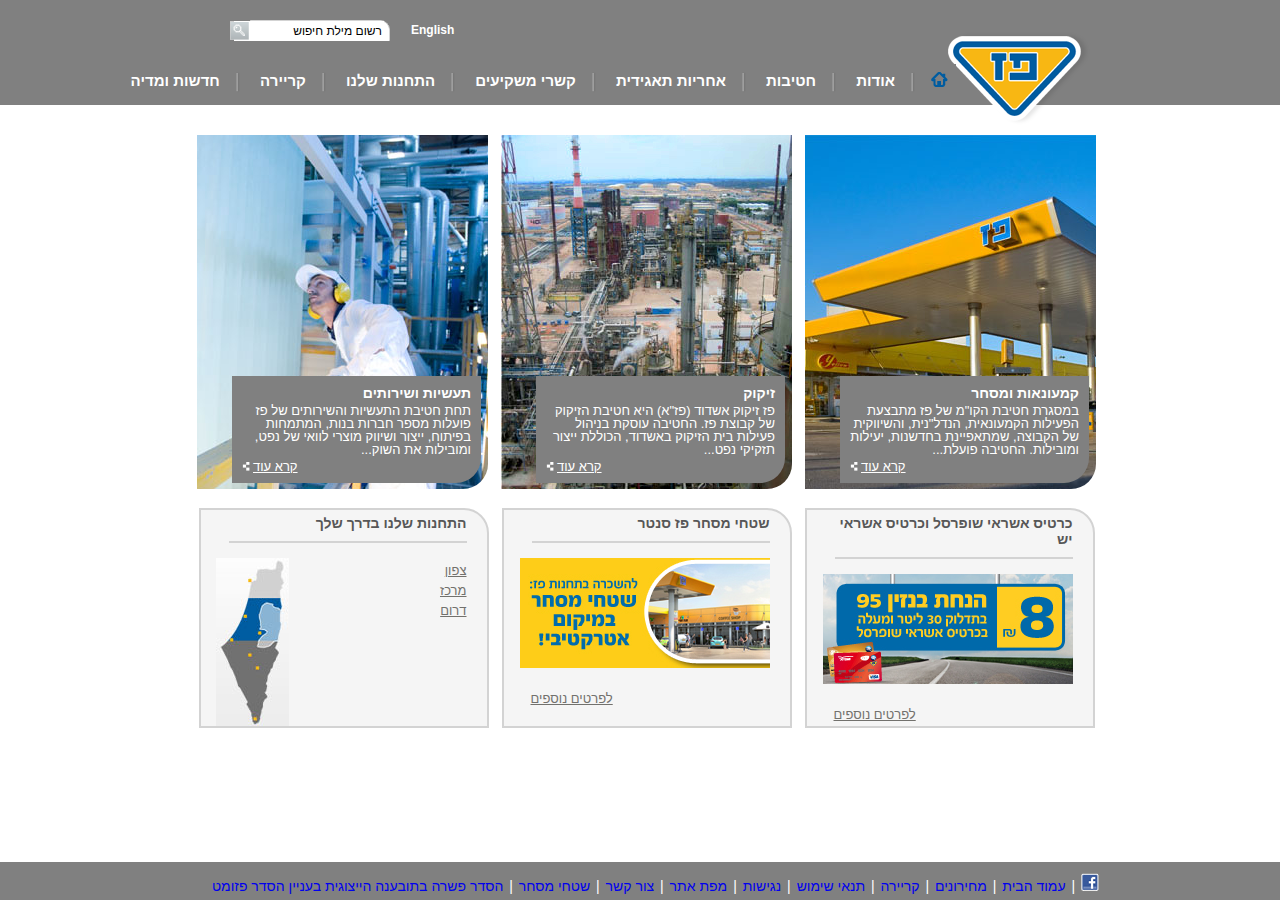
<file: index.html>
<!DOCTYPE html>
<html lang="en">
<head>
    <meta charset="UTF-8">
    <meta name="viewport" content="width=device-width, initial-scale=1.0">
    <link rel="stylesheet" href="style.css">
    <title id="PageTitle">פז - עמוד הבית</title>
</head>
<body>
    <div class="container-header">
        <div class="header">
            <div>
                <a class="logo" href="https://web.archive.org/web/20170702073345/http://www.paz.co.il/">
                    <img src="images/paz_logo.png" alt="paz logo"></a>
            </div>
            <div id="searchBox">
                <div class="input">
                    <input name="searchBox" type="text" value="רשום מילת חיפוש">
                </div>
                <a href="https://web.archive.org/web/20170702073345/http://www.paz.co.il/#">
                    <img src="images/search_button.png" alt="search icon"></a>
                <div class="lang">
                    <a href="https://web.archive.org/web/20170702073345/http://www.paz.co.il/index.aspx?id=4424">English</a> 
                </div>
            </div>
            <nav class="main-menu">
                <ul>
                    <li><a href="https://web.archive.org/web/20170702073345/http://www.paz.co.il/" class="home">
                        <img src="images/menu_home_blue.png" alt="home icon"></a></li>
                    <div class="dropdown">
                        <li class="sep"><img src="images/menu_sep.png" alt="menu separator"></li>
                        <li><a href="#">אודות</a></li>
                        <nav class="dropdown-menu">
                            <ul>
                                <li><a href="#">אודות</a></li>
                                <li><a href="#">היסטוריה</a></li>
                                <li><a href="#">חזון וערכים</a></li>
                                <li><a href="#">מבנה הקבוצה</a></li>
                                <li><a href="#">חברי דירקטוריון</a></li>
                                <li><a href="#">הנהלת הקבוצה</a></li>
                                <li><a href="#">פרסים והוקרה</a></li>
                            </ul>
                        </nav>
                    </div>
                    <div class="dropdown">
                        <li class="sep"><img src="images/menu_sep.png" alt="menu separator"></li>
                        <li><a href="#">חטיבות</a></li>
                        <nav class="dropdown-menu">
                            <ul>
                                <li><a href="#">חטיבות</a></li>
                                <li><a href="#">קמעונאות ומסחר</a></li>
                                <li><a href="#">תעשיות ושירותים</a></li>
                                <li><a href="#">זיקוק</a></li>
                            </ul>
                        </nav>
                    </div>   
                    <div class="dropdown">
                        <li class="sep"><img src="images/menu_sep.png" alt="menu separator"></li>
                        <li><a href="#">אחריות תאגידית</a></li>
                        <nav class="dropdown-menu">
                            <ul>
                                <li><a href="#">אחריות תאגידית</a></li>
                                <li><a href="#">הקוד האתי</a></li>
                                <li><a href="#">מעורבות חברתית</a></li>
                                <li><a href="#">נגישות</a></li>
                                <li><a href="#">איכות הסביבה ובטיחות</a></li>
                                <li><a href="#">דירוג מעלה</a></li>
                            </ul>
                        </nav>
                    </div>  
                    <div class="dropdown">
                        <li class="sep"><img src="images/menu_sep.png" alt="menu separator"></li>
                        <li><a href="#">קשרי משקיעים</a></li>
                        <nav class="dropdown-menu">
                            <ul>
                                <li><a href="#">פרופיל חברה</a></li>
                                <li><a href="#">דו"חות כספיים</a></li>
                                <li><a href="#">כלים למשקיע</a></li>
                                <li><a href="#">נתוני מניה</a></li>
                                <li><a href="#">אסיפות כלליות</a></li>
                            </ul>
                        </nav>
                    </div>    
                    <div class="dropdown">
                        <li class="sep"><img src="images/menu_sep.png" alt="menu separator"></li>
                        <li><a href="#">התחנות שלנו</a></li>
                        <nav class="dropdown-menu">
                            <ul>
                                <li><a href="#">התחנות שלנו</a></li>
                                <li><a href="#">נגישות מתחמי פז</a></li>
                                <li><a href="#">רשימת תחנות</a></li>
                                <li><a href="#">מועדונים</a></li>
                            </ul>
                        </nav>
                    </div>
                    <div class="dropdown">
                        <li class="sep"><img src="images/menu_sep.png" alt="menu separator"></li>
                        <li><a href="#">קריירה</a></li>
                        <nav class="dropdown-menu">
                            <ul>
                                <li><a href="#">לעבוד בפז</a></li>
                                <li><a href="#">ניהול תחנת פז</a></li>
                                <li><a href="#">קריירה</a></li>
                            </ul>
                        </nav>
                    </div>
                    <div class="dropdown">
                        <li class="sep"><img src="images/menu_sep.png" alt="menu separator"></li>
                        <li><a href="#">חדשות ומדיה</a></li>
                        <nav class="dropdown-menu">
                            <ul>
                                <li><a href="#">פרסומות</a></li>
                                <li><a href="#">הודעות לעיתונות</a></li>
                            </ul>
                        </nav>
                    </div>
                </ul>
            </nav>
        </div>
    </div>
    <div class="container-main">
        <div class="main-elem">
            <img class="main-img" alt="קמעונאות ומסחר" src="images/1908364606615453350.JPG">
            <div class="main-text">
                <h3>קמעונאות ומסחר</h3>
                <p></p>
                <p>במסגרת חטיבת הקו"מ של פז מתבצעת הפעילות הקמעונאית, הנדל"נית, והשיווקית של הקבוצה, שמתאפיינת בחדשנות, יעילות ומובילות. החטיבה פועלת...<br></p>
                <p></p>
                <a href="https://web.archive.org/web/20170702073345/http://www.paz.co.il/index.aspx?id=4310" target="_blank">
                    <span>קרא עוד</span><img src="images/read_more_white.png" alt="read more"></a>
            </div>
        </div>
        <div class="main-elem">
            <img class="main-img" alt="זיקוק " src="images/Picture-046410251500.jpg">
            <div class="main-text">
                <h3>זיקוק </h3>
                <p></p>
                <p>פז זיקוק אשדוד (פז"א) היא חטיבת הזיקוק של קבוצת פז. החטיבה עוסקת בניהול פעילות בית הזיקוק באשדוד, הכוללת ייצור תזקיקי נפט...</p>
                <p></p>
                <a href="https://web.archive.org/web/20170702073345/http://www.paz.co.il/index.aspx?id=4315" target="_self">
                    <span>קרא עוד</span><img src="images/read_more_white.png" alt="read more"></a>
            </div>
        </div>
        <div class="main-elem">
            <img class="main-img" alt="תעשיות ושירותים" src="images/פזקר_-291_354410564000.jpg">
            <div class="main-text">
                <h3>תעשיות ושירותים</h3>
                <p></p>
                <p>תחת חטיבת התעשיות והשירותים של פז פועלות מספר חברות בנות, המתמחות בפיתוח, ייצור ושיווק מוצרי לוואי של נפט, ומובילות את השוק...<br></p>
                <p></p>
                <a href="https://web.archive.org/web/20170702073345/http://www.paz.co.il/index.aspx?id=4314" target="_self">
                    <span>קרא עוד</span><img src="images/read_more_white.png" alt="read more"></a>
            </div>
        </div>
    </div>
    <div class="container-cubes">
        <div class="cube">
            <h3>כרטיס אשראי שופרסל וכרטיס אשראי יש</h3>
            <img src="images/paz_250x110059890678.jpg" alt="כרטיס אשראי שופרסל וכרטיס אשראי יש">
            <div>
                <a href="https://web.archive.org/web/20170702073345/http://www.paz.co.il/snifim/snifim.htm" target="_blank">
                    <span>לפרטים נוספים</span>
                </a>
            </div>
        </div>
        <div class="cube">
            <h3>שטחי מסחר פז סנטר</h3>
            <img src="images/paz_250x110103131473.jpg" alt="שטחי מסחר פז סנטר">
            <div>
                <a href="https://clickandpick.yellow.co.il/" target="_blank">
                    <span>לפרטים נוספים</span>
                </a>
            </div>
        </div>
        <div class="cube">
            <h3>התחנות שלנו בדרך שלך</h3>
            <img src="images/Untitled-3058756287.jpg" class="map" alt="התחנות שלנו בדרך שלך">
            <div class="cube-text">
                <a href="https://web.archive.org/web/20170702073345/http://www.paz.co.il/index.aspx?id=4340&amp;location=3" target="_self">
                    <span>צפון</span>
                </a>
                <a href="https://web.archive.org/web/20170702073345/http://www.paz.co.il/index.aspx?id=4340&amp;location=2" target="_self">
                    <span>מרכז</span>
                </a>
                <a href="https://web.archive.org/web/20170702073345/http://www.paz.co.il/index.aspx?id=4340&amp;location=1" class="readMore yellow" target="_self">
                    <span>דרום</span>
                </a>
            </div>
        </div>
    </div>
    <div class="container-footer">
        <nav>
            <ul>
                <li><a href="https://web.archive.org/web/20170702073345/http://www.facebook.com/YellowPaz" target="_blank">
                    <img src="images/fb_icon.png" alt="fb icon"></a></li>
                <li class="sep">|</li>
                <li><a href="#">עמוד הבית</a></li>
                <li class="sep">|</li>
                <li><a href="#">מחירונים</a></li>
                <li class="sep">|</li>
                <li><a href="#">קריירה</a></li>
                <li class="sep">|</li>
                <li><a href="#">תנאי שימוש</a></li>
                <li class="sep">|</li>
                <li><a href="#">נגישות</a></li>
                <li class="sep">|</li>
                <li><a href="#">מפת אתר</a></li>
                <li class="sep">|</li>
                <li><a href="contact.html">צור קשר</a></li>
                <li class="sep">|</li>
                <li><a href="#">שטחי מסחר</a></li>
                <li class="sep">|</li>
                <li><a href="#">הסדר פשרה בתובענה הייצוגית בעניין הסדר פזומט</a></li>
            </ul>
        </nav>
    </div>
</body>
</html>
</file>
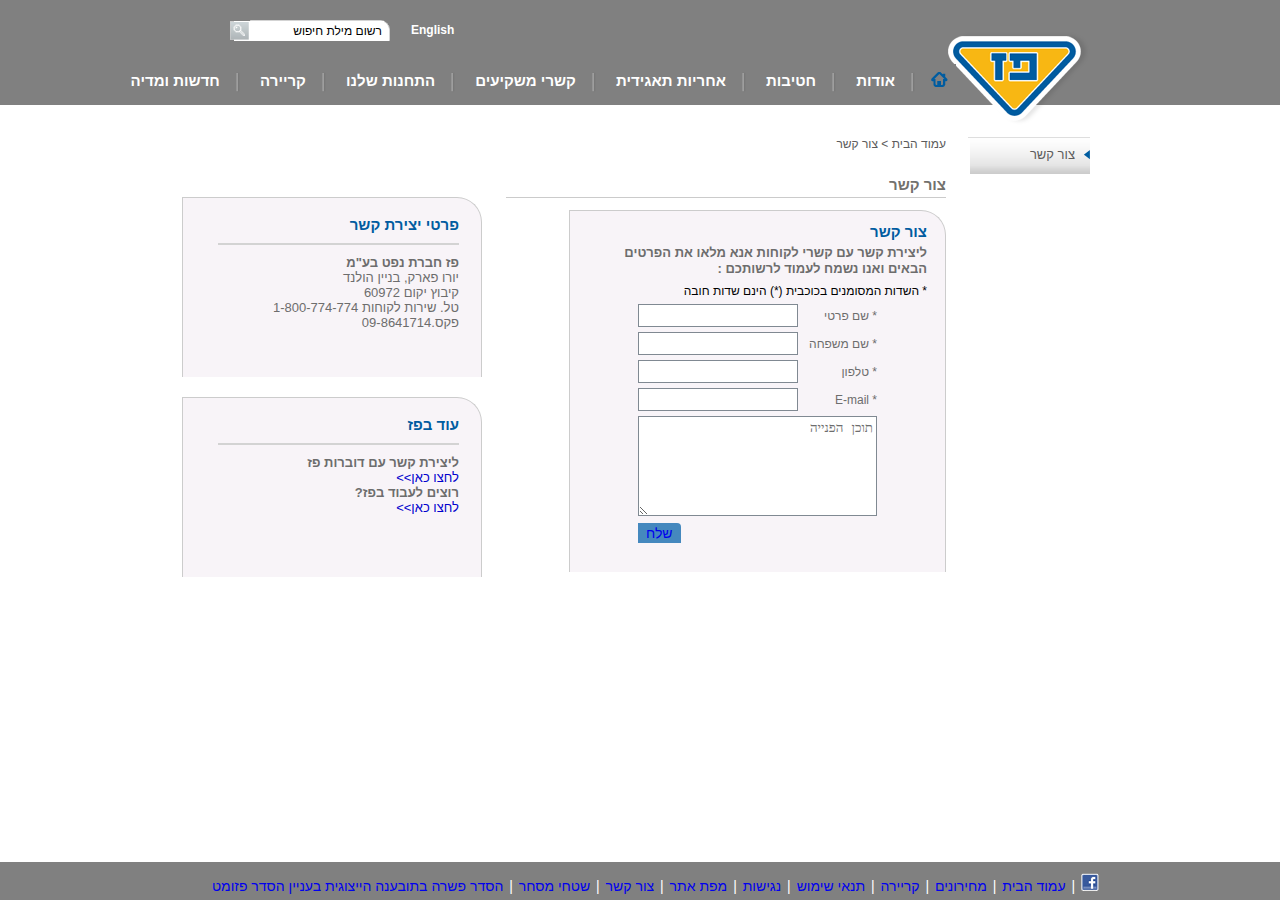
<file: contact.html>
<!DOCTYPE html>
<html lang="en">
<head>
    <meta charset="UTF-8">
    <meta name="viewport" content="width=device-width, initial-scale=1.0">
    <link rel="stylesheet" href="style.css">
    <link rel="stylesheet" href="style-contact.css">
    <title id="PageTitle">פז - צור קשר</title>
</head>
<body>
    <div class="container-header">
        <div class="header">
            <div>
                <a class="logo" href="https://web.archive.org/web/20170702073345/http://www.paz.co.il/">
                    <img src="images/paz_logo.png" alt="paz logo"></a>
            </div>
            <div id="searchBox">
                <div class="input">
                    <input name="searchBox" type="text" value="רשום מילת חיפוש">
                </div>
                <a href="https://web.archive.org/web/20170702073345/http://www.paz.co.il/#">
                    <img src="images/search_button.png" alt="search icon"></a>
                <div class="lang">
                    <a href="https://web.archive.org/web/20170702073345/http://www.paz.co.il/index.aspx?id=4424">English</a> 
                </div>
            </div>
            <nav class="main-menu">
                <ul>
                    <li><a href="https://web.archive.org/web/20170702073345/http://www.paz.co.il/" class="home">
                        <img src="images/menu_home_blue.png" alt="home icon"></a></li>
                    <div class="dropdown">
                        <li class="sep"><img src="images/menu_sep.png" alt="menu separator"></li>
                        <li><a href="#">אודות</a></li>
                        <nav class="dropdown-menu">
                            <ul>
                                <li><a href="#">אודות</a></li>
                                <li><a href="#">היסטוריה</a></li>
                                <li><a href="#">חזון וערכים</a></li>
                                <li><a href="#">מבנה הקבוצה</a></li>
                                <li><a href="#">חברי דירקטוריון</a></li>
                                <li><a href="#">הנהלת הקבוצה</a></li>
                                <li><a href="#">פרסים והוקרה</a></li>
                            </ul>
                        </nav>
                    </div>
                    
                    <div class="dropdown">
                        <li class="sep"><img src="images/menu_sep.png" alt="menu separator"></li>
                        <li><a href="#">חטיבות</a></li>
                        <nav class="dropdown-menu">
                            <ul>
                                <li><a href="#">חטיבות</a></li>
                                <li><a href="#">קמעונאות ומסחר</a></li>
                                <li><a href="#">תעשיות ושירותים</a></li>
                                <li><a href="#">זיקוק</a></li>
                            </ul>
                        </nav>
                    </div>
                    
                    <div class="dropdown">
                        <li class="sep"><img src="images/menu_sep.png" alt="menu separator"></li>
                        <li><a href="#">אחריות תאגידית</a></li>
                        <nav class="dropdown-menu">
                            <ul>
                                <li><a href="#">אחריות תאגידית</a></li>
                                <li><a href="#">הקוד האתי</a></li>
                                <li><a href="#">מעורבות חברתית</a></li>
                                <li><a href="#">נגישות</a></li>
                                <li><a href="#">איכות הסביבה ובטיחות</a></li>
                                <li><a href="#">דירוג מעלה</a></li>
                            </ul>
                        </nav>
                    </div>
                    
                    <div class="dropdown">
                        <li class="sep"><img src="images/menu_sep.png" alt="menu separator"></li>
                        <li><a href="#">קשרי משקיעים</a></li>
                        <nav class="dropdown-menu">
                            <ul>
                                <li><a href="#">פרופיל חברה</a></li>
                                <li><a href="#">דו"חות כספיים</a></li>
                                <li><a href="#">כלים למשקיע</a></li>
                                <li><a href="#">נתוני מניה</a></li>
                                <li><a href="#">אסיפות כלליות</a></li>
                            </ul>
                        </nav>
                    </div>    
                    <div class="dropdown">
                        <li class="sep"><img src="images/menu_sep.png" alt="menu separator"></li>
                        <li><a href="#">התחנות שלנו</a></li>
                        <nav class="dropdown-menu">
                            <ul>
                                <li><a href="#">התחנות שלנו</a></li>
                                <li><a href="#">נגישות מתחמי פז</a></li>
                                <li><a href="#">רשימת תחנות</a></li>
                                <li><a href="#">מועדונים</a></li>
                            </ul>
                        </nav>
                    </div>
                    <div class="dropdown">
                        <li class="sep"><img src="images/menu_sep.png" alt="menu separator"></li>
                        <li><a href="#">קריירה</a></li>
                        <nav class="dropdown-menu">
                            <ul>
                                <li><a href="#">לעבוד בפז</a></li>
                                <li><a href="#">ניהול תחנת פז</a></li>
                                <li><a href="#">קריירה</a></li>
                            </ul>
                        </nav>
                    </div>
                    <div class="dropdown">
                        <li class="sep"><img src="images/menu_sep.png" alt="menu separator"></li>
                        <li><a href="#">חדשות ומדיה</a></li>
                        <nav class="dropdown-menu">
                            <ul>
                                <li><a href="#">פרסומות</a></li>
                                <li><a href="#">הודעות לעיתונות</a></li>
                            </ul>
                        </nav>
                    </div>
                </ul>
            </nav>
        </div>
    </div>
    <div class="container-contact">
        <div id="sideMenu">
            <ul>
                <li><a href="#"><img src="images/side_menu_sprite.png" alt="nav icon">
                    <span>צור קשר</span></a>
                </li>
            </ul>
        </div>
        <div class="contacts-section">
            <div class="page-route">
                <a href="index.html">עמוד הבית</a>
                <span> &gt; </span><span>צור קשר</span>
            </div>
            <h1 class="title">צור קשר</h1>
            <div class="form-container">
                <div class="form">
                    <h2>צור קשר</h2>
                    <span class="note">ליצירת קשר עם קשרי לקוחות אנא מלאו את הפרטים הבאים ואנו נשמח לעמוד לרשותכם :</span>
                    <span class="instructions">* השדות המסומנים בכוכבית (*) הינם שדות חובה</span>
                    <div class="form-fields">
                        <div class="f-line"><label for="fname"><span class="required">*</span>&nbsp;שם פרטי</label>
                            <input name="fname" type="text" id="fname">
                            <div class="validator">
                                <span id="validator" class="validator" style="color:Red;display:none;">שדה חובה</span>
                            </div>
                        </div>
                        <div class="f-line"><label for="lname"><span class="required">*</span>&nbsp;שם משפחה</label>
                            <input name="lname" type="text" id="lname">
                            <div class="validator">
                                <span id="validator" class="validator" style="color:Red;display:none;">שדה חובה</span>
                            </div>
                        </div>
                        <div class="f-line"><label for="tel"><span class="required">*</span>&nbsp;טלפון</label>
                            <input name="tel" type="text" id="tel">
                            <div class="validator">
                                <span id="validator" class="validator" style="color:Red;display:none;">שדה חובה</span>
                            </div>
                        </div>
                        <div class="f-line"><label for="email"><span class="required">*</span>&nbsp;E-mail</label>
                            <input name="email" type="text" id="email">
                            <div class="validator">
                                <span id="validator" class="validator" style="color:Red;display:none;">שדה חובה</span>
                            </div>
                        </div>
                        <div class="f-line">
                            <label for="content"></label>
                            <textarea name="content" rows="3" cols="20" id="content" onfocus="this.value = ''">תוכן הפנייה</textarea>
                            <div class="validatorDiv"></div>
                        </div>
                        <a onclick="return formValidate();" id="submmit" href="#">
                            <span class="text">שלח</span>
                        </a>
                    </div>
                </div>
            </div>
        </div>
        <div class="side-cubes">
            <div class="cube">
                <h3>פרטי יצירת קשר</h3>
                <div class="cube-content">
		            <p><strong>פז חברת נפט בע"מ <br></strong>יורו פארק, בניין הולנד<br>קיבוץ יקום 60972<br>טל. שירות לקוחות 1-800-774-774<br>פקס.09-8641714</p>
		            <p>&nbsp;&nbsp;</p>
	            </div>
            </div>
            <div class="cube">
                <h3>עוד בפז</h3>
                <div class="cube-content">
		            <p>
			            <strong>ליצירת קשר עם דוברות פז<br></strong>
			            <a href="#">לחצו כאן&gt;&gt;</a>
		            </p>
		            <p><strong>רוצים לעבוד בפז?</strong></p>
		            <p><a href="#">לחצו כאן&gt;&gt;</a>&nbsp;</p>
	            </div>
            </div>
        </div>
    </div>
    <div class="container-footer">
        <nav>
            <ul>
                <li><a href="https://web.archive.org/web/20170702073345/http://www.facebook.com/YellowPaz" target="_blank">
                    <img src="images/fb_icon.png" alt="fb icon"></a></li>
                <li class="sep">|</li>
                <li><a href="index.html">עמוד הבית</a></li>
                <li class="sep">|</li>
                <li><a href="#">מחירונים</a></li>
                <li class="sep">|</li>
                <li><a href="#">קריירה</a></li>
                <li class="sep">|</li>
                <li><a href="#">תנאי שימוש</a></li>
                <li class="sep">|</li>
                <li><a href="#">נגישות</a></li>
                <li class="sep">|</li>
                <li><a href="#">מפת אתר</a></li>
                <li class="sep">|</li>
                <li><a href="#">צור קשר</a></li>
                <li class="sep">|</li>
                <li><a href="#">שטחי מסחר</a></li>
                <li class="sep">|</li>
                <li><a href="#">הסדר פשרה בתובענה הייצוגית בעניין הסדר פזומט</a></li>
            </ul>
        </nav>
    </div>
</body>
</html>
</file>
<file: style.css>
* {
    box-sizing: border-box;
    margin: 0;
}
body {
    direction: rtl;
    text-align: right;
    font-family: 'Arial (Hebrew)', Arial;
    padding-bottom: 38px;
}
.header {
    width: 100%;
    height: 105px;
    background: gray;
    position: relative;
}
.header > .main-menu {
    height: 105px;
    background: gray;
    color: #fff;
    font-size: 15px;
    font-weight: bold;
    height: 33px;
    position: relative;
    top: 64px;
    margin: 0 324px 0 0;
}
.main-menu > ul{
    padding: 0;
    list-style: none;
}
.main-menu ul li{
    color: white;
    margin: 8px;
    height: 100%;
    float: right;
    /*position: relative;*/
    display: block;
    
}
.dropdown li > a{
    text-decoration: none;
    white-space: nowrap;
    color: #fff;
    font-size: 15px;
    font-weight: bold;
    padding: 5px 0;
    right: 0px;
}
.dropdown{
    position: relative;
    display: inline-block;
}
.main-menu li a.home{
    width: 17px;
    background-position: -17px top;
}
.dropdown-menu{
    display: none;
    background-color:gray;
    width: fit-content;
    top: 30px;
    right: 30px;
    position: absolute;
    z-index: 200;
    overflow: hidden;
    margin-top: 10px;
}
.dropdown-menu li > a{
    display: block;
    padding: 3px;
}
.dropdown-menu ul li{
    color: white;
    margin: 1px;
    border-bottom: 1px solid lightgray;
    padding-right: 3px;
    list-style: none;
    box-shadow: 0px 8px 16px 0px rgba(0,0,0,0.2);
}
.dropdown-menu ul{
    padding: 0;
}
.dropdown:hover > .dropdown-menu{
    display: block;
}
a:visited{
    color: white
}
.dropdown-menu li:hover {
    background-color: #ddd;
}
.logo {
    display: flex;
    width: 142px;
    height: 93px;
    position: absolute;
    bottom: -20px;
    right: 190px;
    
}
#searchBox {
    display: flex;
    position: absolute;
    top: 20px;
    left: 250px;
    width: 140px;
    border: 1px solid lightgray;
    border-top-right-radius: 10px;
    background-color: white;
    height: 21px;
}
#searchBox .input {
    display: flex;
    width: 140px;
    height: 20px;
    padding-right: 5px;
    background-color: white;
    border-top-right-radius: 10px;
    
}
#searchBox .input > input{
    display: flex;
    width: 150px;
    height: 20px;
    right: 33px;
    font-size: 12px;
    border: none
}
.lang a{
    display: flex;
    position: absolute;
    top: 2px;
    left: 160px;
    font-size: 12px;
    font-weight: bold;
    color: white;
    text-decoration: none;
}
.container-main, .container-cubes{
    display: flex;
    flex-direction: row;
    justify-content: center;
    /*border: 1px solid lightgray;*/
}
.container-main .main-elem{
    margin-top: 30px;
    margin-left: 13px;
    position: relative;
    
    /*width: 40px;*/
}
.main-img{
    border-bottom-right-radius: 25px;
}
.main-text{
    position: absolute;
    bottom: 5px;
    color: white;
    background-color: gray;
    margin-left: 35px;
    margin-right: 7px;
    margin-bottom: 5px;
    border-bottom-right-radius: 25px;
    padding: 10px;
    line-height: 1;
}
.main-text h3{
    font-size: 14px;
    font-weight: bold;
}
.main-text p{
    font-size: 13px;
    margin-top: 4px;
}
.main-text a{
    float: left;
    color: #fff;
    position: relative;
    font-size: 13px;
}
.main-text img{
    margin-right: 3px;
}
.container-cubes .cube{
    margin-top: 15px;
    margin-left: 13px;
    position: relative;
    border: 2px solid lightgray;
    font-size: 14px;
    padding-right: 20px;
    padding-top: 5px;
    /*padding-bottom: 5px;*/
    padding-left: 15px;
    border-top-right-radius: 25px;
    background-color: whitesmoke;
    width: 290px;
}
.cube h3{
    /*margin-top: 5px;*/
    margin-left: 13px;
    position: relative;
    border-bottom: 2px solid lightgray;
    font-size: 14px;
    padding-bottom: 10px;
    margin-bottom: 15px;
    color: #575757;
    font-weight: bold;
}
.cube a{
    float: left;
    color: #72716d;
    font-size: 13px;
    padding-left: 12px;
    margin-top: 20px;
}
.cube .map{
    float: left;
}
.cube-text{
    float: right;
    display: flex;
    flex-direction: column;
    
}
.cube-text a{
    margin-top: 5px;
}
.container-cubes{
    padding-bottom: 40px;
}
.container-footer{
    width: 100%;
    height: 38px;
    position: fixed;
    z-index: 999;
    bottom: 0px;
    background-color: gray;
}
.container-footer nav{
    width: 1000px;
    height: 100%;
    margin: auto;
    font-size: 14px;
    margin-top: 16px;
}
.container-footer ul{
    list-style: none;
    padding-bottom: 30px;
}
.container-footer ul li{
    display: inline;
    color: white;
    margin: 1px;
    position: relative;
    bottom: 5px;
}
.container-footer li > a{
    text-decoration: none;
    
}
</file>
<file: style-contact.css>
.container-contact{
    display: flex;
    flex-direction: row;
    justify-content: center;
    padding-top: 32px;
}
#sideMenu ul{
    border-top: 1px solid #dedede;
    margin-left: 22px;
    padding-right: 0px;
}
#sideMenu ul li {
    display: block;
    width: 122px;
    min-height: 36px;
    position: relative;
}
#sideMenu ul li a{
    display: block;
    width: 120px;
    height: 36px;
    overflow: hidden;
    font-size: 13px;
    margin-bottom: 4px;
    color: #5c5c5c;
    line-height: 32px;
    
}
#sideMenu span{
    top: 1px;
    padding-right: 15px;
    position: absolute;
}
.contacts-section{
    margin-left: 24px;
}
.page-route {
    font-size: 12px;
    color: #5c5c5c;
    margin-bottom: 25px;
}
.page-route a{
    color: #5c5c5c;
    text-decoration: none;
}
h1 {
    font-size: 15px;
    font-weight: bold;
    border-bottom: 1px solid #cbcbcb;
    margin-bottom: 12px;
    padding-bottom: 4px;
    color: #72716d;
    width: 440px;
}
.form-container{
    border-style: solid solid none solid;
    border-width: 1px;
    border-color: #CCCCCC;
    width: 377px;
    min-height: 362px;
    padding: 12px 18px;
    border-top-right-radius: 25px;
    background-color: rgb(248, 244, 248);
}
.form-container h2{
    color: #005ca0;
    font-weight: bold;
    font-size: 15px;
}
.form-container .note{
    display: block;
    color: #6d6d6d;
    font-size: 13px;
    font-weight: bold;
    line-height: 1.2;
    margin: 5px 0;
}
.form-container .instructions{
    font-size: 12px;
}
.form-fields{
    width: 245px;
    margin: 10px auto 0;
    display: inline;
}
.form-fields .f-line{
    margin-bottom: 5px;
    margin-top: 5px;
}
.form-fields .f-line label{
    color: #6d6d6d;
    display: inline-block;
    width: 75px;
    text-align: right;
    margin-right: 50px;
    font-size: 12px;
}
.form-fields .f-line input{
    width: 160px;
    padding: 3px;
    border: 1px solid #808992;
}
.form-fields .f-line textarea{
    color: #6d6d6d;
    width: 239px;
    height: 100px;
    padding: 3px;
    border: 1px solid #808992;
    margin-right: 50px;
    margin-top: -18px
}
.form-fields a{
    text-decoration: none;
    float: left;
    margin-left: 50px;
    font-size: 14px;
}
.form-fields a > .text{
    background-color: rgb(69, 136, 190);
    padding: 2px 8px;
    border-top-right-radius: 4px;
}
.side-cubes {
    
    width: 292px;
    margin-top: 40px;
}
.cube {
    width: 300px;
    height: 180px;
    margin-top: 20px;
    padding: 18px 22px 15px;
    border-style: solid solid none solid;
    border-width: 1px;
    border-color: #CCCCCC;
    border-top-right-radius: 25px;
    background-color: rgb(248, 244, 248);
}
.cube h3{
    font-size: 15px;
    font-weight: bold;
    color: #005ca0;
    margin-bottom: 10px;
}
.cube-content{
    font-size: 13px;
    color: #6d6d6d;
}
.cube-content a{
    text-decoration: none;
    float: none;
    color: mediumblue;
}
</file>
